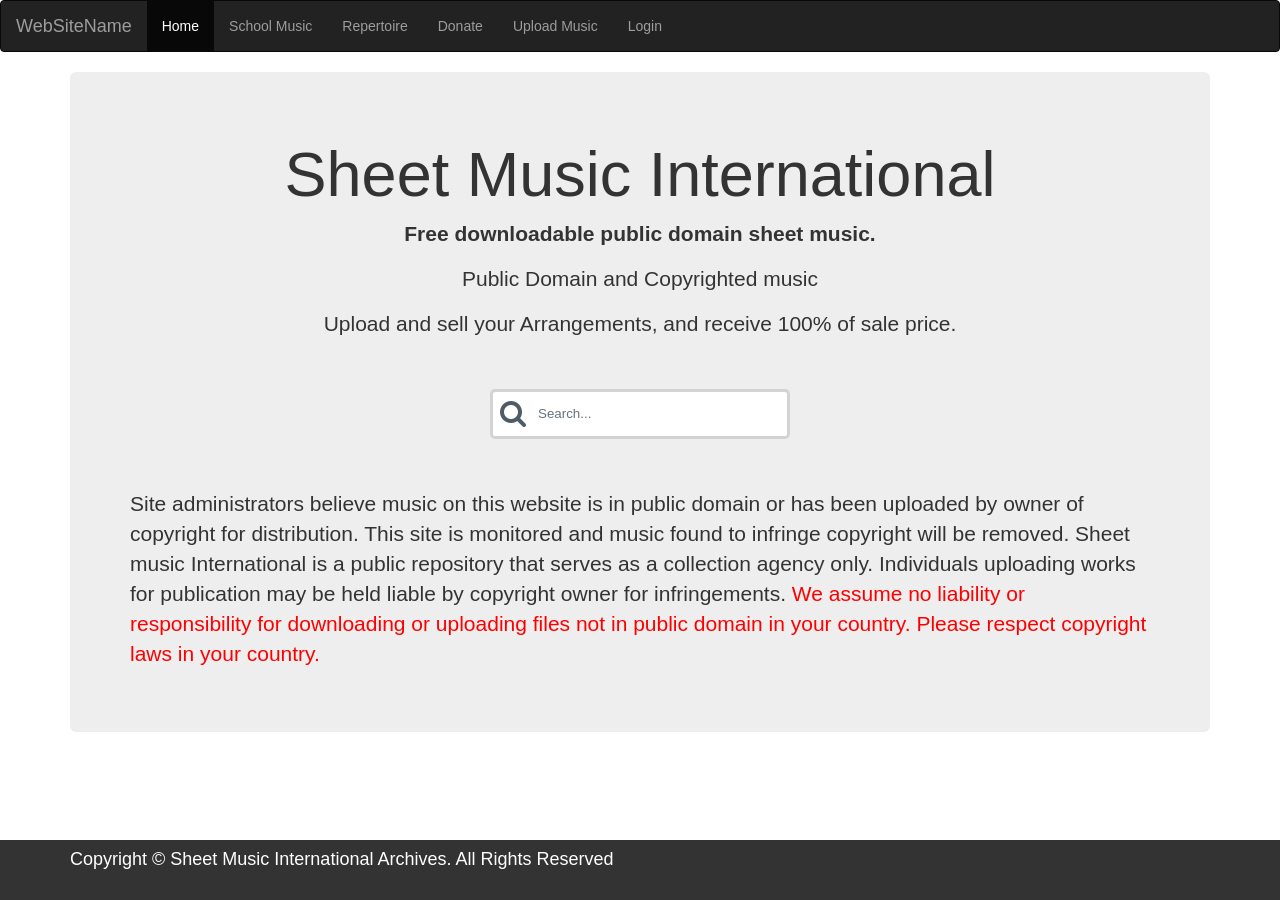
<file: app/Components/homeComponent/home.html>
<!DOCTYPE html PUBLIC "-//W3C//DTD HTML 4.01 Transitional//EN" "http://www.w3.org/TR/html4/loose.dtd">
<html>
  <head>
    <meta name="generator" content="Microsoft FrontPage 5.0">
    <meta http-equiv="Content-Type" content="text/html;
      charset=windows-1252">
    <meta name="keywords" content="Free Sheet Music, IMSLP, Sheet Music,
      international sheet music, Sheet Music Plus, string quartet music,
      orchestra music, band music, music school, trios, duets, quartets,
      solos, keyboard, sheet music violin, sheet music viola, sheet
      music cello, American String Teachers Association, sheet music
      bass, sheet music flute, sheet music clarinet, sheet music, oboe,
      sheet music english horn, sheet music bassoon, sheet music
      trumpet, ASTA, NEMC, sheet music trombone, sheet music tuba, sheet
      music brass, sheet music quintet, quintet, piano music, piano
      sheet music, piano quartets, piano trios, sheet music piano trio,
      sheet music piano quartet, piano accompaniments, sheet music piano
      accompaniments,">
    <title>Sheet Music International</title>
    <meta name="Description" content="Free Downloadable Sheet Music, or
      upload and sell your own music">
    <meta name="robots" content="INDEX, FOLLOW">
      <meta charset="utf-8">
  <meta name="viewport" content="width=device-width, initial-scale=1">
  <link rel="stylesheet" href="https://maxcdn.bootstrapcdn.com/bootstrap/3.3.7/css/bootstrap.min.css">
  <script src="https://ajax.googleapis.com/ajax/libs/jquery/3.1.1/jquery.min.js"></script>
  <link rel="stylesheet" type="text/css" href="https://maxcdn.bootstrapcdn.com/font-awesome/4.7.0/css/font-awesome.min.css">
  <script src="https://maxcdn.bootstrapcdn.com/bootstrap/3.3.7/js/bootstrap.min.js"></script>
    <style type="text/css">
  body {
      background: transparent url(http://www.mutopiaproject.org/images/bg-darker.jpg) repeat scroll 30% -15%;

  background-repeat: repeat;
}

.box{
  margin: 50px auto;
  width: 300px;
  height: 50px;
}

/* Search 1 - bg change*/
.container-1{
  width: 300px;
  vertical-align: middle;
  white-space: nowrap;
  position: relative;
}
.container-1 input#search{
  width: 300px;
  height: 50px;
  background: #2b303b;
  border: none;
  font-size: 10pt;
  float: left;
  color: #262626;
  padding-left: 45px;
  -webkit-border-radius: 5px;
  -moz-border-radius: 5px;
  border-radius: 5px;
  
  -webkit-transition: all .55s ease;
  -moz-transition: all .55s ease;
  -ms-transition: all .55s ease;
  -o-transition: all .55s ease;
  transition: all .55s ease;
}

.container-1 input#search::-webkit-input-placeholder {
   color: #65737e;
}
.container-1 input#search:-moz-placeholder { /* Firefox 18- */
   color: #65737e;  
}
.container-1 input#search::-moz-placeholder {  /* Firefox 19+ */
   color: #65737e;  
}
.container-1 input#search:-ms-input-placeholder {  
   color: #65737e;  
}

.container-1 .icon{
  position: absolute;
  margin-left: 10px;
  top: 50%;
  margin-top: 10px;
  z-index: 1;
  color: #4f5b66;
}
.footer {
  position: absolute;
  bottom: 0;
  width: 100%;
  /* Set the fixed height of the footer here */
  height: 60px;
  background-color: #333;
}

  /* ANIMATION EFFECTS */
  .container-1 input#search:focus, .container-1 input#search:active{
    outline:none;
    background: #ffffff;
  }
  </style>
  </head>
  <body>
    <nav class="navbar navbar-inverse">
  <div class="container-fluid">
    <div class="navbar-header">
      <a class="navbar-brand" href="#">WebSiteName</a>
    </div>
    <ul class="nav navbar-nav">
      <li class="active"><a href="#">Home</a></li>
      <li><a href="#">School Music</a></li>
      <li><a href="#">Repertoire</a></li>
            <li><a href="#">Donate</a></li>
      <li><a href="#">Upload Music</a></li>
      <li><a href="#">Login</a></li>

    </ul>
  </div>
</nav>

<!--well-->
  <div class="container">
      <div class="jumbotron" >
      <div style="text-align: center;">
        <h1>Sheet Music International</h1>
        <p class="lead" style="font-weight: bold;">Free downloadable public domain sheet music.</p>
        <p>Public Domain and Copyrighted music</p>
        <p>Upload and sell your Arrangements, and receive 100% of sale price.</p>
      </div>


    <div class="box">
  <div class="container-1">
     <form class="search" method="post" action="index.html" >
   <div class="search">

      <span class="icon"><i class="fa fa-search fa-2x"></i></span>
      <input type="text" name="q" style="background-color: #ffffff; border: solid #d3d3d3 " id="search" list="languages"  placeholder="Search..." />

      <datalist id="languages">
        <option value="HTML">
        <option value="CSS">
        <option value="JavaScript">
        <option value="Java">
        <option value="Ruby">
        <option value="PHP">
        <option value="Go">
        <option value="Erlang">
        <option value="Python">
        <option value="C">
        <option value="C#">
        <option value="C++">
        <option value="Sang">
        <option value="javier">
        <option value="Sand">


      </datalist>
      </div>
      </form>
  </div>
</div>

<div>
  <p>Site administrators believe music on this website is in public domain or has been uploaded by owner of copyright for distribution.  This site is monitored and music found to infringe copyright will be removed.  Sheet music International is a public repository that serves as a collection agency only.  Individuals uploading works for publication may be held liable by copyright owner for infringements.  <span style="color: red">We assume no liability or responsibility for downloading or uploading files not in public domain in your country.  Please respect copyright laws in your country. </span></p>
</div>


        
      </div>
    </div>

  </body>

  <footer class="footer">
      <div class="container">
        <h4 class="text-muted" style="color: #ffffff">Copyright &copy; Sheet Music International Archives. All Rights Reserved</h4>
      </div>
    </footer>
</html>
</file>
